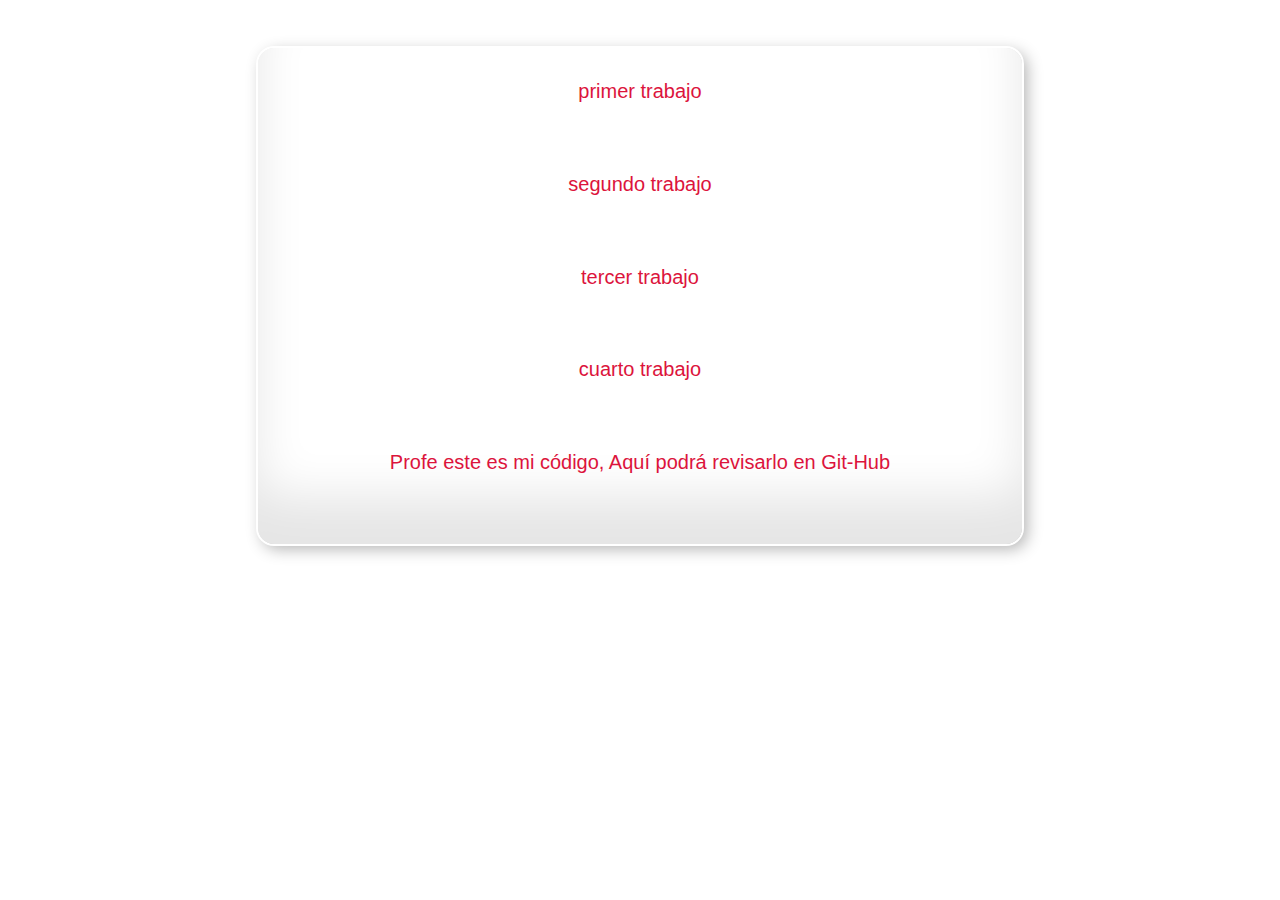
<file: pantalla de inicio/Index.html>
<!DOCTYPE html>
<html lang="en">
<head>
    <meta charset="UTF-8">
    <meta http-equiv="X-UA-Compatible" content="IE=edge">
    <meta name="viewport" content="width=device-width, initial-scale=1.0">
    <title> Trabajo del sena</title>
    <link rel="stylesheet" href="./assets/css/style.css">
</head>
<body>
    <section class= "padre">
   <a href="http://127.0.0.1:5500/nuevos%20index/primer%20trabajo/index.html">primer trabajo</a>
   <a href="http://127.0.0.1:5500/nuevos%20index/segundo%20trabajo/index.html">segundo trabajo</a>
   <a href="http://127.0.0.1:5500/nuevos%20index/tercer%20trabajo/index.html">tercer trabajo</a>
   <a href="http://127.0.0.1:5500/nuevos%20index/cuarto%20trabajo/index.html">cuarto trabajo</a> 
   <a href="https://github.com/sarybuitrago17/Trabajo-sena.git">Profe este es mi código, Aquí podrá revisarlo en Git-Hub</a>
    </section>
    
</body>
</html>
</file>
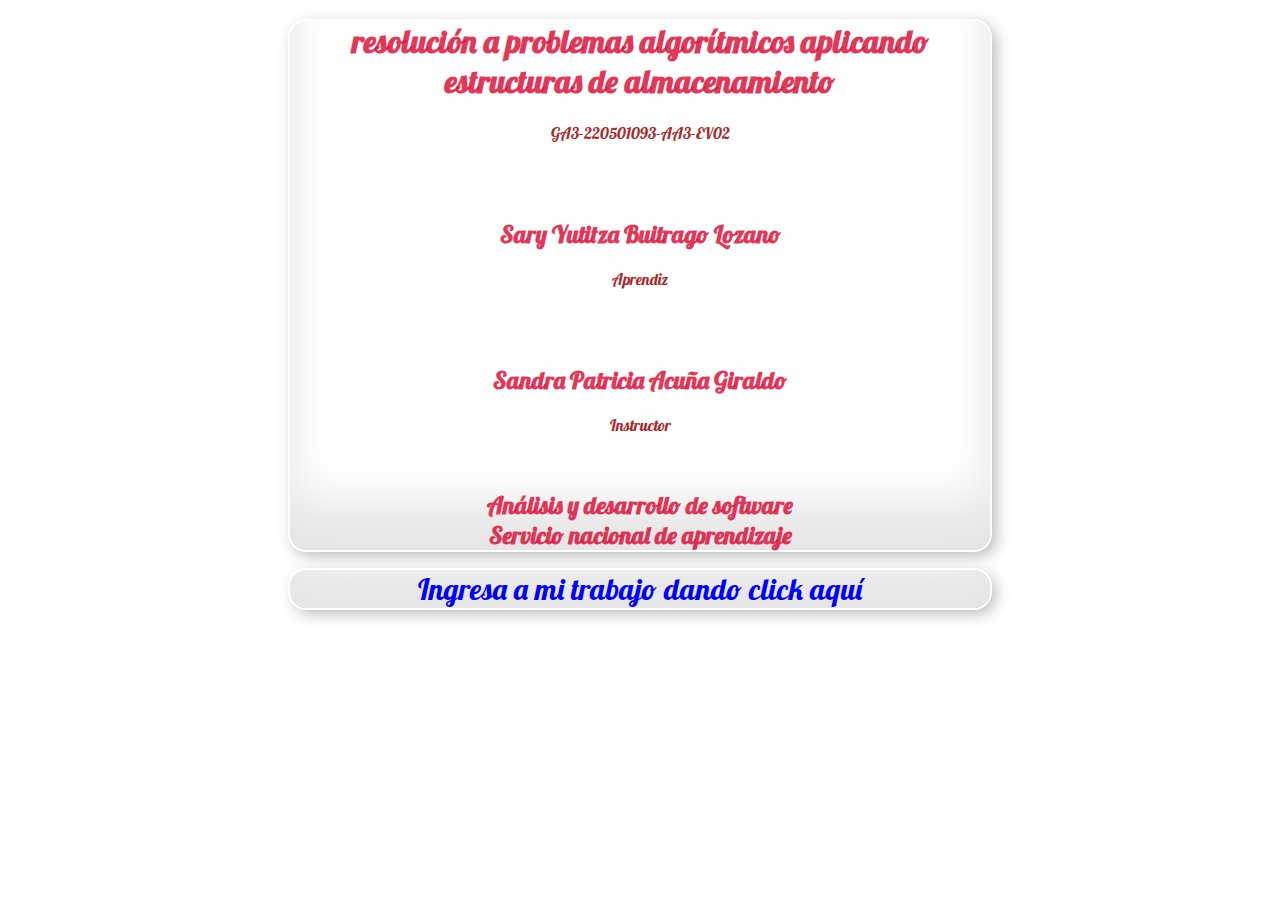
<file: portada/index.html>
<!DOCTYPE html>
<html lang="en">
<head>
    <meta charset="UTF-8">
    <meta http-equiv="X-UA-Compatible" content="IE=edge">
    <meta name="viewport" content="width=device-width, initial-scale=1.0">
    <title>Document</title>
    <link rel="stylesheet" href="style.css">
</head>
<body>
    <div class="portada">
        <h1>resolución a problemas algorítmicos aplicando 
            estructuras de almacenamiento </h1>
            <p> GA3-220501093-AA3-EV02</p>
            <br>
            <br>
            <h2>Sary Yutitza Buitrago Lozano</h2>
            <p>Aprendiz</p>
            <br>
            <br>
            <h2>Sandra Patricia Acuña Giraldo</h2>
            <p>Instructor</p>
            <br>
            <h2>Análisis y desarrollo de software<br>
            Servicio nacional de aprendizaje </h2>
    </div>
<div class="work">
    <a href="http://127.0.0.1:5500/pantalla%20de%20inicio/Index.html">Ingresa a mi trabajo dando click aquí</a>
</div>
</body>
</html>
</file>
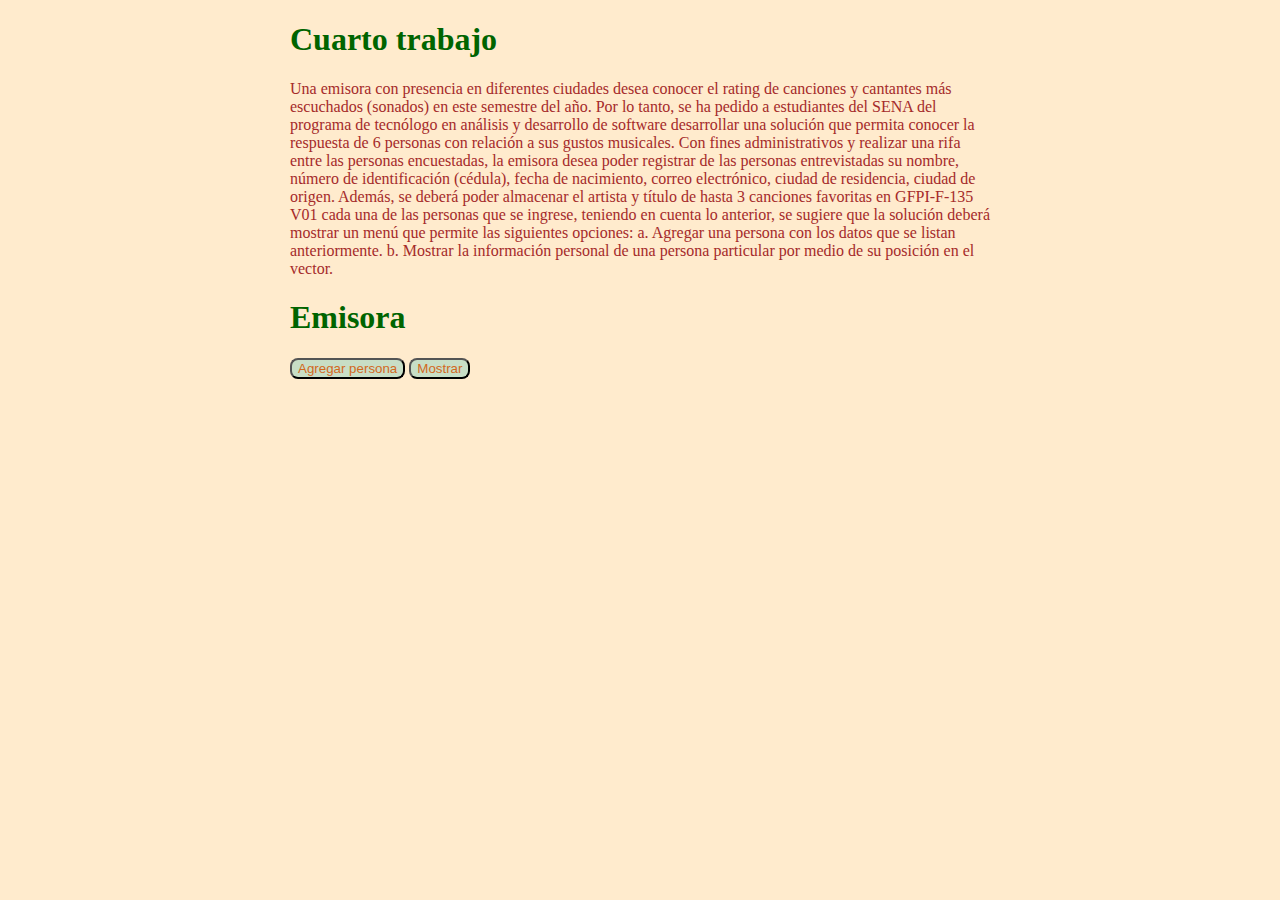
<file: nuevos index/cuarto trabajo/index.html>
<!DOCTYPE html>
<html lang="en">
<head>
    <meta charset="UTF-8">
    <meta http-equiv="X-UA-Compatible" content="IE=edge">
    <meta name="viewport" content="width=device-width, initial-scale=1.0">
    <title>cuarto trabajo</title>
    <link rel="stylesheet" href="./css/style.css">
    <script src="javascript/javascript.js" defer></script>
</head>
<body>
    <article class="emisora">
        <h1>Cuarto trabajo</h1>
        <p id="programmer">
            Una emisora con presencia en diferentes ciudades desea conocer el rating de canciones y cantantes más 
escuchados (sonados) en este semestre del año. Por lo tanto, se ha pedido a estudiantes del SENA del 
programa de tecnólogo en análisis y desarrollo de software desarrollar una solución que permita conocer 
la respuesta de 6 personas con relación a sus gustos musicales. Con fines administrativos y realizar una 
rifa entre las personas encuestadas, la emisora desea poder registrar de las personas entrevistadas su 
nombre, número de identificación (cédula), fecha de nacimiento, correo electrónico, ciudad de residencia, 
ciudad de origen. Además, se deberá poder almacenar el artista y título de hasta 3 canciones favoritas en 
GFPI-F-135 V01
cada una de las personas que se ingrese, teniendo en cuenta lo anterior, se sugiere que la solución deberá 
mostrar un menú que permite las siguientes opciones: 
a. Agregar una persona con los datos que se listan anteriormente. 
b. Mostrar la información personal de una persona particular por medio de su posición en el vector.  
        </p>
    </article>
    <section class="personas">
        <h1>Emisora</h1>
        <button onclick="agregarPersona()">Agregar persona</button>
        <button onclick="mostrarInformacionPersona()">Mostrar
    </section>
</body>
</html>
</file>
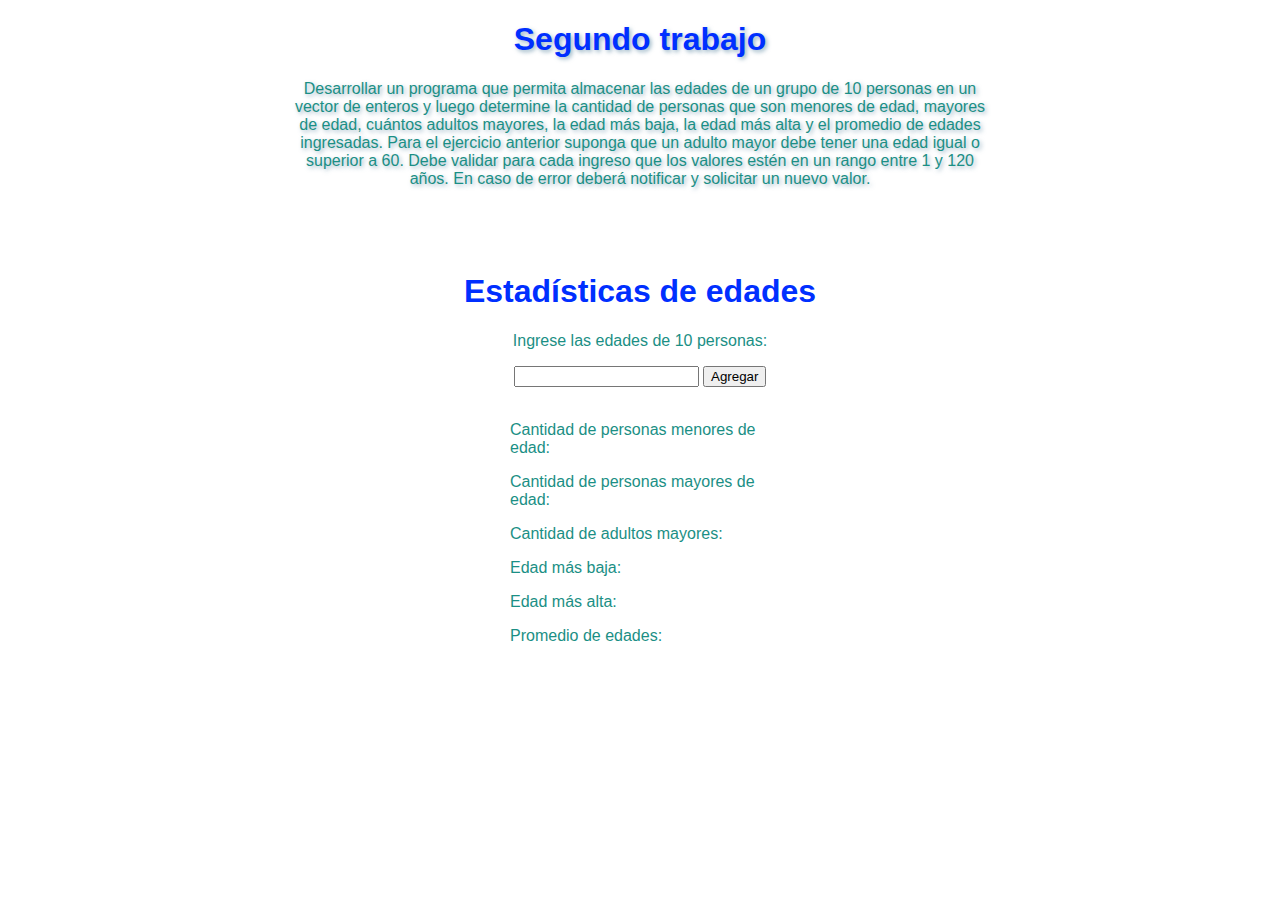
<file: nuevos index/segundo trabajo/index.html>
<!DOCTYPE html>
<html lang="en">
<head>
  <meta charset="UTF-8">
  <meta http-equiv="X-UA-Compatible" content="IE=edge">
  <meta name="viewport" content="width=device-width, initial-scale=1.0">
  <title>Document</title>
<script src="./javascript/javascript.js" defer></script>
<link rel="stylesheet" href="./css/style.css">
</head>
<body>
  <article class="vector">
    <h1>Segundo trabajo</h1>
    <p id="parrafo"> Desarrollar un programa que permita almacenar las edades de un grupo de 10 personas en un vector de 
      enteros y luego determine la cantidad de personas que son menores de edad, mayores de edad, cuántos 
      adultos mayores, la edad más baja, la edad más alta y el promedio de edades ingresadas. Para el ejercicio 
      anterior suponga que un adulto mayor debe tener una edad igual o superior a 60. Debe validar para cada 
      ingreso que los valores estén en un rango entre 1 y 120 años. En caso de error deberá notificar y solicitar 
      un nuevo valor. </p>
    </article>
    

  <section class="age">
  
    <h1>Estadísticas de edades</h1>
    <p>Ingrese las edades de 10 personas:</p>
    <input type="number" id="edad">
    <button onclick="agregarEdad()">Agregar</button>
    <br><br>
    <div id="resultados">
      <p>Cantidad de personas menores de edad: <span id="menores"></span></p>
      <p>Cantidad de personas mayores de edad: <span id="mayores"></span></p>
      <p>Cantidad de adultos mayores: <span id="adultos"></span></p>
      <p>Edad más baja: <span id="min"></span></p>
      <p>Edad más alta: <span id="max"></span></p>
      <p>Promedio de edades: <span id="promedio"></span></p>
</div>
  </section>
</body>
</html>
</file>
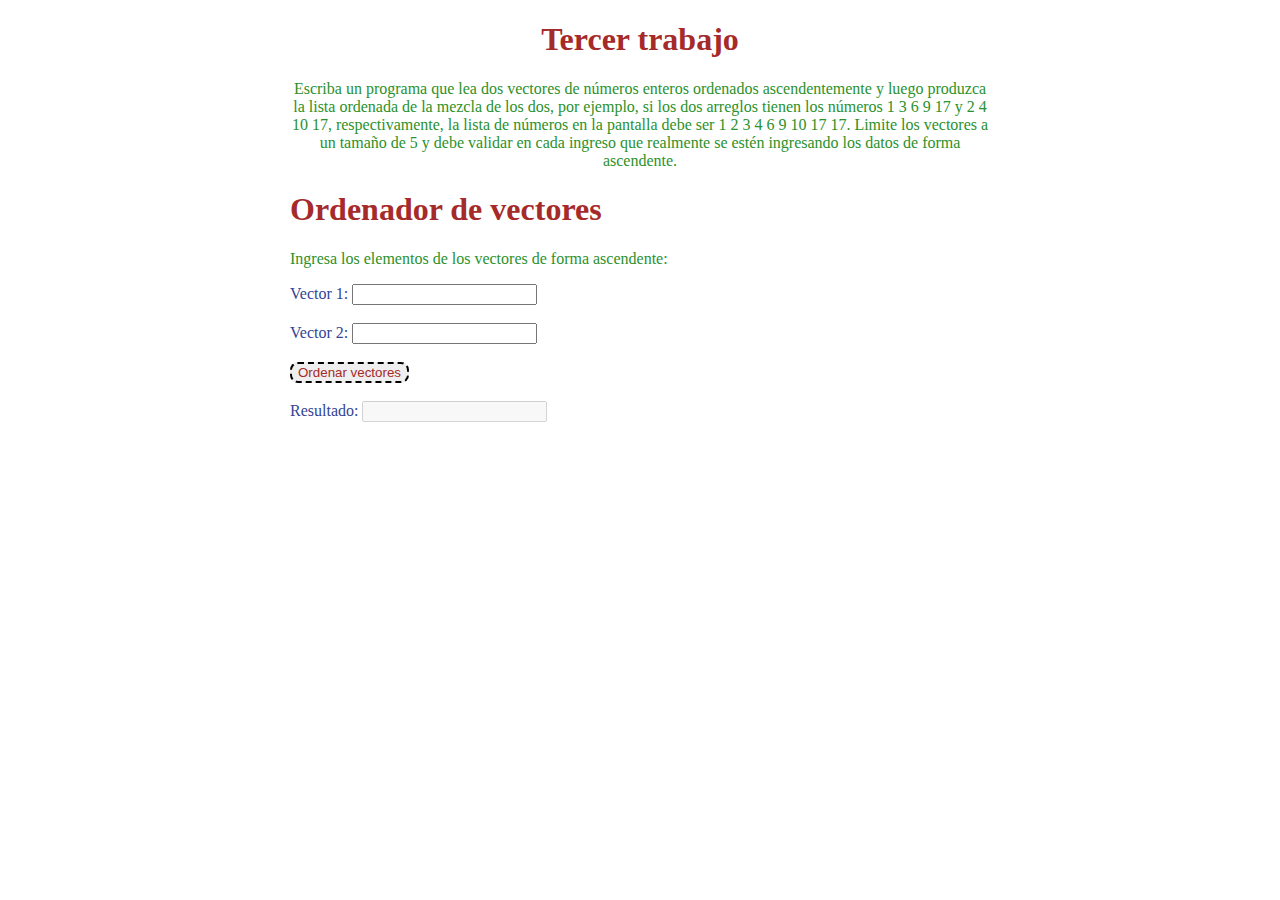
<file: nuevos index/tercer trabajo/index.html>
<!DOCTYPE html>
<html lang="en">
<head>
    <meta charset="UTF-8">
    <meta http-equiv="X-UA-Compatible" content="IE=edge">
    <meta name="viewport" content="width=device-width, initial-scale=1.0">
    <title>Document</title>
    <script src="./javascript/javascript.js" defer></script>
    <link rel="stylesheet" href="./css/style.css">
</head>
<body>
    <article class="elementos">
        <h1>Tercer trabajo</h1>
        <p id="texto">
            Escriba un programa que lea dos vectores de números enteros ordenados ascendentemente y luego 
            produzca la lista ordenada de la mezcla de los dos, por ejemplo, si los dos arreglos tienen los números 1 
            3 6 9 17 y 2 4 10 17, respectivamente, la lista de números en la pantalla debe ser 1 2 3 4 6 9 10 17 17. 
            Limite los vectores a un tamaño de 5 y debe validar en cada ingreso que realmente se estén ingresando 
            los datos de forma ascendente. 
        </p>
    </article>
    <section class="info">
        <h1>Ordenador de vectores</h1>
    <p>Ingresa los elementos de los vectores de forma ascendente:</p>
    <label for="vector1">Vector 1:</label>
    <input type="text" id="vector1">
    <br><br>
    <label for="vector2">Vector 2:</label>
    <input type="text" id="vector2">
    <br><br>
    <button onclick="ordenarVectores()">Ordenar vectores</button>
    <br><br>
    <label for="resultado">Resultado:</label>
    <input type="text" id="resultado" disabled>
  
    </section>
  
</body>
</html>
</file>
<file: pantalla de inicio/assets/css/style.css>
.padre{
    
    max-width: 700px;
    margin: auto;
    display: grid;
    gap: 2rem;
    text-align: center;
    justify-content: center;
    height: 27rem;
    margin-top: 3rem;
    padding: 2rem;
    box-shadow: inset 0 -3em 3em rgba(0,0,0,0.1),
    0 0  0 2px rgb(255,255,255),
    0.3em 0.3em 1em rgba(0,0,0,0.3);
    border-radius: 1rem;
    
}
a{
    text-decoration: none;
    color: crimson;
    font-size: 20px;
    font-family: Arial, Helvetica, sans-serif;
    
}
a:hover{
    color:green;
    
}
</file>
<file: portada/style.css>
@import url('https://fonts.googleapis.com/css2?family=Lobster&display=swap');
 *{
    font-family: 'Lobster', cursive;
 } 
 .portada{
    max-width: 700px;
    margin: auto;
    text-align: center;
    box-shadow: inset 0 -3em 3em rgba(0,0,0,0.1),
    0 0  0 2px rgb(255,255,255),
    0.3em 0.3em 1em rgba(0,0,0,0.3);
    border-radius: 1rem;
}
  .work{
    max-width: 700px;
    margin: auto;
    text-align: center;
    box-shadow: inset 0 -3em 3em rgba(0,0,0,0.1),
    0 0  0 2px rgb(255,255,255),
    0.3em 0.3em 1em rgba(0,0,0,0.3);
    border-radius: 1rem;
  }
  a{
    text-decoration: none;
    font-size: 30px;
    color: blue;
  }
  p{
color: brown;
  }
  h1{
    color: rgba(220, 20, 60, 0.856);
  }
  h2{
    color: rgba(220, 20, 60, 0.856);
  }
</file>
<file: nuevos index/cuarto trabajo/css/style.css>
html{
    background-color: blanchedalmond;
}
.emisora{

    background-color: blanchedalmond;
    max-width: 700px;
    margin: auto;
    color: darkgreen;
}
.personas{
max-width: 700px;
margin: auto;
color: darkgreen;
}
#programmer{
    color: brown;
}
button{
    background-color: rgba(13, 180, 175, 0.226);
    color: chocolate;
    border-radius: 8px;
}
button:hover{
    background-color: rgba(0, 255, 255, 0.479);
color: blueviolet;
}
</file>
<file: nuevos index/segundo trabajo/css/style.css>
*{
    font-family: Arial, Helvetica, sans-serif;
}
.age{
max-width: 700px;
margin: auto;
text-align: center;
padding-top: 3rem;
height: 30rem;

}
#resultados{

max-width: 260px;
margin: auto;
text-align: left;

}
.vector{
    max-width: 700px;
    margin: auto;
    text-align: center;
    color: rgb(0, 47, 255);
    text-shadow: 2px 2px 4px rgba(84, 130, 156, 0.589);
    
}
#parrafo{
    color: rgb(27, 143, 133);

}
h1{
    color: rgb(0, 47, 255);

}
p{
    color: rgb(27, 143, 133);
}
</file>
<file: nuevos index/tercer trabajo/css/style.css>
.elementos{
   color: brown;
max-width: 700px;
margin: auto;
text-align: center;
}
.info{
   
max-width: 700px;
margin: auto;
}
#texto{
    color: rgb(43, 145, 43);
}
h1{
    color: brown;
}
p{
    color:rgb(43, 145, 43); 
}
label{
    color: rgb(52, 67, 150);
}
button{
    border-radius: 8px;
    color: brown;
border-style: dashed;
}
button:hover{
    background-color: rgb(105, 183, 235);
    color:rgb(43, 145, 43); 
}
#resultado{
    color: brown;

}
</file>
